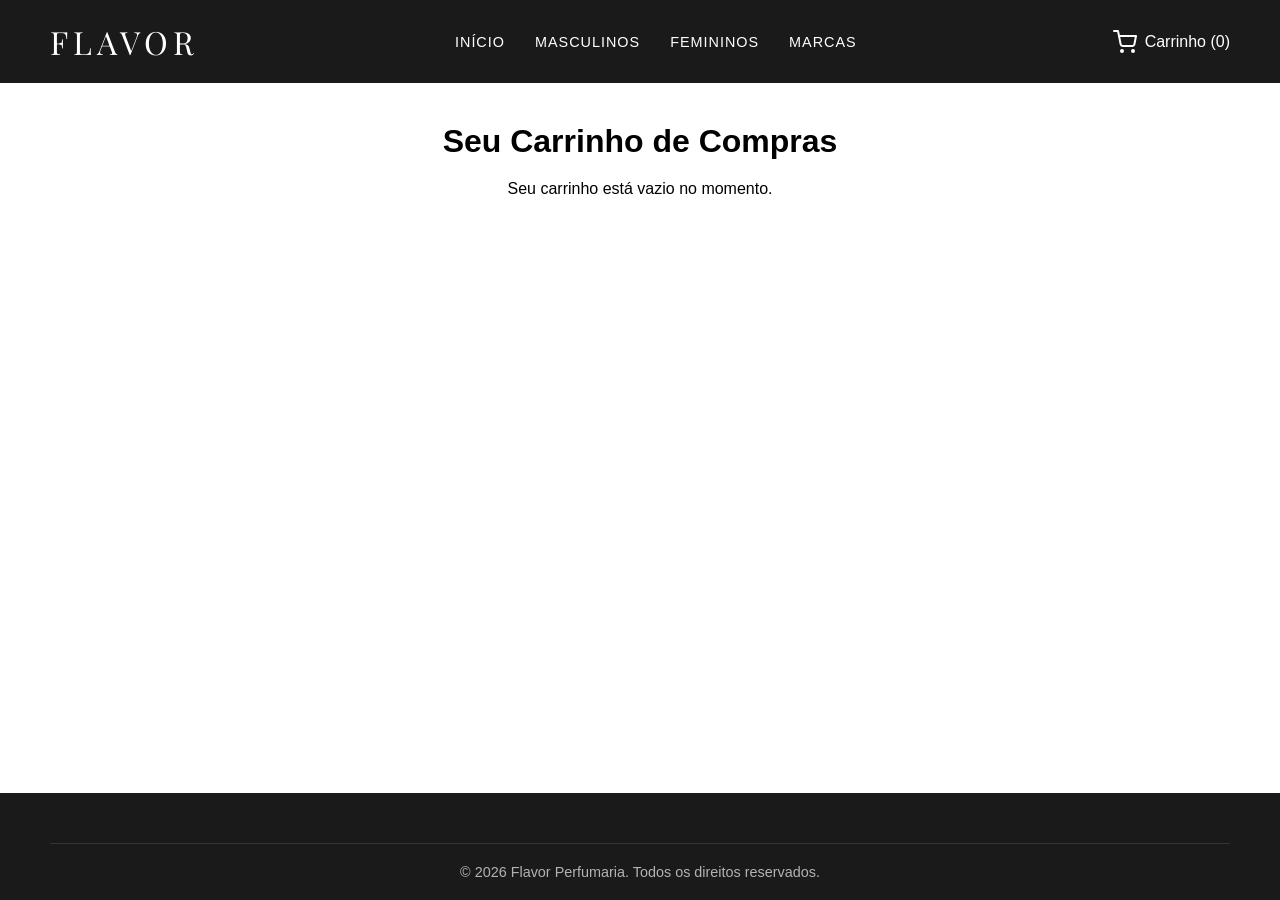
<file: carrinho.html>
<!DOCTYPE html>
<html lang="pt-BR">
<head>
    <meta charset="UTF-8">
    <meta name="viewport" content="width=device-width, initial-scale=1.0">
    <title>Seu Carrinho | Flavor Perfumaria</title>
    <link href="https://fonts.googleapis.com/css2?family=Playfair+Display:ital,wght@0,400..900;1,400..900&display=swap" rel="stylesheet">
    <link rel="stylesheet" href="css/style.css">
</head>
<body>

    <header>
        <div class="logo">
            <a href="index.html" style="text-decoration: none; color: inherit;">
                <h2>Flavor</h2>
            </a>
        </div>
        <nav>
            <ul>
                <li><a href="index.html">Início</a></li>
                <li><a href="#">Masculinos</a></li>
                <li><a href="#">Femininos</a></li>
                <li><a href="#">Marcas</a></li>
            </ul>
        </nav>
        <a href="carrinho.html" class="carrinho" style="text-decoration: none;">
            <svg xmlns="http://www.w3.org/2000/svg" width="24" height="24" viewBox="0 0 24 24" fill="none" stroke="currentColor" stroke-width="2" stroke-linecap="round" stroke-linejoin="round">
                <circle cx="9" cy="21" r="1"></circle>
                <circle cx="20" cy="21" r="1"></circle>
                <path d="M1 1h4l2.68 13.39a2 2 0 0 0 2 1.61h9.72a2 2 0 0 0 2-1.61L23 6H6"></path>
            </svg>
            <span>Carrinho (0)</span>
        </a>
    </header>

    <main class="container-carrinho">
        <h1 style="margin-bottom: 20px;">Seu Carrinho de Compras</h1>
        <p id="mensagem-vazio">Seu carrinho está vazio no momento.</p>
        
        <div class="itens-carrinho"></div>

        <div class="resumo-carrinho" style="display: none;">
            <h3>Total da Compra: <span id="valor-total">R$ 0.00</span></h3>
            <button class="botao-comprar-grande" style="margin-top: 20px;">Finalizar Pedido</button>
        </div>
    </main>

    <footer>
        <div class="footer-base">
            <p>&copy; 2026 Flavor Perfumaria. Todos os direitos reservados.</p>
        </div>
    </footer>

    <script src="js/carrinho.js" type="module"></script>
</body>
</html>
</file>
<file: css/style.css>
/* ========================================== */
/* 1. CONFIGURAÇÕES GERAIS E RESET            */
/* ========================================== */
* {
    margin: 0;
    padding: 0;
    box-sizing: border-box;
    font-family: 'Segoe UI', Tahoma, Geneva, Verdana, sans-serif;
}

body {
    display: flex;
    flex-direction: column;
    min-height: 100vh;
}

html {
    scroll-behavior: smooth;
}

main {
    flex: 1;
}

.container-carrinho {
    padding: 40px 10%;
    text-align: center;
}

.logo h2, .footer-logo h3 {
    font-family: 'Playfair Display', serif;
    font-size: 2rem;
    text-transform: uppercase;
    letter-spacing: 5px;
    font-weight: 400;
}

/* ========================================== */
/* 2. CABEÇALHO (HEADER)                      */
/* ========================================== */
header {
    display: flex;
    justify-content: space-between;
    align-items: center;
    padding: 20px 50px;
    background-color: #1a1a1a; 
    color: #ffffff;
}

header nav ul {
    display: flex;
    list-style: none; 
    gap: 30px; 
}

header nav a {
    color: #ffffff;
    text-decoration: none; 
    text-transform: uppercase;
    font-size: 0.9rem;
    letter-spacing: 1px;
}

/* ========================================== */
/* 3. ÁREA DE DESTAQUE (BANNER)               */
/* ========================================== */
.banner {
    height: 70vh;
    background-color: #f5f5f7;
    display: flex;
    flex-direction: column;
    justify-content: center; 
    align-items: center; 
    text-align: center; 
}

.banner h1 {
    font-size: 3rem;
    margin-bottom: 15px;
    color: #333333;
}

.banner p {
    font-size: 1.2rem;
    margin-bottom: 30px;
    color: #555;
}

.banner button {
    padding: 15px 40px;
    background-color: transparent;
    color: #1a1a1a;
    border: 2px solid #1a1a1a;
    font-size: 1rem;
    font-weight: bold;
    text-transform: uppercase;
    letter-spacing: 2px;
    cursor: pointer;
    transition: 0.4s;
}

.banner button:hover {
    background-color: #1a1a1a;
    color: bisque;
}

/* ========================================== */
/* 4. VITRINE E PRODUTOS (GRADE)              */
/* ========================================== */
.vitrine {
    padding: 60px 50px; 
    text-align: center;
    background-color: #ffffff;
}

.vitrine h2 {
    font-size: 2rem;
    margin-bottom: 40px;
    color: #333333;
}

.grid-produtos {
    display: grid;
    grid-template-columns: repeat(auto-fit, minmax(250px, 1fr));
    gap: 30px; 
}

.cartao {
    border: 1px solid #e0e0e0;
    padding: 20px;
    border-radius: 8px;
    display: flex;
    flex-direction: column;
    justify-content: space-between;
    height: 100%;
}

.cartao img {
    width: 100%;
    height: 350px;
    object-fit: contain;
    background-color: #f9f9f9;
    border-radius: 8px 8px 0 0;
    transition: transform 0.4s ease;
}

.cartao img:hover {
    transform: scale(1.05);
    cursor: pointer;
}

.cartao h3 {
    min-height: 3em;
    display: flex;
    align-items: center;
    justify-content: center;
}

.preco {
    font-weight: bold;
    font-size: 1.3rem;
    color: #1a1a1a;
    margin-top: auto;
}

/* ========================================== */
/* 5. BOTÕES PADRÃO                           */
/* ========================================== */
.cartao .botao-mais-detalhes {
    display: block;
    text-align: center;
    text-decoration: none;
    background-color: #1a1a1a;
    color: #ffffff;
    padding: 17px 40px;
    font-weight: bold;
    font-size: 13px;
    letter-spacing: 1px;
    transition: background 0.3s;
    margin-top: 15px;
}

.cartao .botao-mais-detalhes:hover {
    background-color: #333333;
}

.carrinho {
    display: flex;
    align-items: center;
    gap: 8px;
    color: #ffffff;
    cursor: pointer;
}

/* ========================================== */
/* 6. RODAPÉ (FOOTER)                         */
/* ========================================== */
footer {
    background-color: #1a1a1a;
    color: #ffffff;
    padding: 50px 50px 20px 50px;
    margin-top: 50px;
}

.footer-conteudo {
    display: flex;
    justify-content: space-between;
    gap: 30px;
    margin-bottom: 40px;
}

.footer-logo h3 {
    font-size: 1.8rem;
    margin-bottom: 10px;
}

.footer-links h4,
.footer-contato h4 {
    margin-bottom: 15px;
    color: #b3b3b3;
}

.footer-links ul {
    list-style: none;
}

.footer-links a {
    color: #ffffff;
    text-decoration: none;
    line-height: 1.8;
    transition: 0.3s;
}

.footer-links a:hover {
    color: #b3b3b3;
}

.footer-base {
    text-align: center;
    border-top: 1px solid #333333;
    padding-top: 20px;
    font-size: 0.9rem;
    color: #b3b3b3;
}

/* ========================================== */
/* 7. PÁGINA DO PRODUTO                       */
/* ========================================== */

.detalhes-produto {
    display: flex;
    align-items: center;
    gap: 50px;
    padding: 80px 50px;
    max-width: 1200px;
    margin: 0 auto;
}

.galeria,
.info-compra {
    flex: 1;
}

.galeria img {
    width: 100%;
    max-height: 550px;
    object-fit: contain;
}

.info-compra {
    display: flex;
    flex-direction: column;
    gap: 20px;
}

.info-compra h1 {
    font-family: 'Playfair Display', serif;
    font-size: 3rem;
    color: #1a1a1a;
}

.info-compra .subtitulo {
    color: #666666;
    text-transform: uppercase;
    letter-spacing: 2px;
    font-size: 0.9rem;
    font-weight: bold;
}

.info-compra .descricao {
    line-height: 1.8;
    color: #444444;
    font-size: 1.1rem;
}

.info-compra .preco-grande {
    font-size: 2.5rem;
    font-weight: bold;
    color: #1a1a1a;
    margin-top: 10px;
}

.botao-comprar-grande {
    padding: 20px;
    background-color: #1a1a1a;
    color: #ffffff;
    border: none;
    font-size: 1.1rem;
    font-weight: bold;
    text-transform: uppercase;
    letter-spacing: 3px;
    cursor: pointer;
    transition: 0.4s;
    margin-top: 15px;
}

.botao-comprar-grande:hover {
    background-color: #444444;
    transform: translateY(-3px);
}

/* ========================================== */
/* 8. DESCRIÇÃO COMPLETA DO PRODUTO           */
/* ========================================== */

.descricao-completa {
    max-width: 1000px;
    margin: 80px auto;
    padding: 0 50px;
}

.descricao-header {
    text-align: center;
    margin-bottom: 40px;
}

.descricao-header h2 {
    font-family: 'Playfair Display', serif;
    font-size: 2.5rem;
    color: #1a1a1a;
    margin-bottom: 10px;
}

.descricao-header hr {
    width: 60px;
    margin: 0 auto;
    border: none;
    border-top: 2px solid #1a1a1a;
}

.descricao-conteudo {
    display: flex;
    gap: 60px;
    line-height: 1.8;
}

.texto-historia {
    flex: 1;
    font-size: 1.1rem;
    color: #444444;
}

.piramide-olfativa {
    flex: 1;
    background-color: #f9f9f9;
    padding: 30px;
    border-radius: 8px;
}

.piramide-olfativa h3 {
    font-size: 1rem;
    color: #1a1a1a;
    margin-bottom: 5px;
    margin-top: 20px;
}

.piramide-olfativa h3:first-child {
    margin-top: 0;
}

.piramide-olfativa p {
    color: #666666;
}

.cartao a {
    text-decoration: none;
    color: inherit;
}

/* ========================================== */
/* 9. PÁGINA DO CARRINHO                         */
/* ========================================== */
.item-carrinho {
    display: flex;
    align-items: center;
    justify-content: space-between;
    border-bottom: 1px solid #e0e0e0;
    padding: 20px 0;
    max-width: 800px;
    margin: 0 auto;
}

.item-carrinho img {
    width: 80px;
    height: auto;
    border-radius: 4px;
}

.item-carrinho-info {
    flex: 1;
    text-align: left;
    padding: 0 20px;
}

.item-carrinho-info h3 {
    font-family: 'Playfair Display', serif;
    font-size: 1.2rem;
    color: #1a1a1a;
}

.item-carrinho-preco {
    font-weight: bold;
    font-size: 1.1rem;
}

.resumo-carrinho {
    max-width: 800px;
    margin: 40px auto;
    text-align: right;
    border-top: 2px solid #1a1a1a;
    padding-top: 20px;
}

.btn-remover {
    background: none;
    border: none;
    color: #888888;
    cursor: pointer;
    font-size: 0.85rem;
    text-transform: uppercase;
    letter-spacing: 1px;
    padding: 0;
    margin-top: 12px;
    transition: color 0.3s ease;
}

.btn-remover:hover {
    color: #cc0000;
    text-decoration: underline;
}

/* Componente: Toast Notification */
.toast-container {
    position: fixed;
    bottom: 20px;
    right: 20px;
    display: flex;
    flex-direction: column;
    gap: 10px;
    z-index: 9999;
}

.toast {
    background-color: #1a1a1a;
    color: #ffffff;
    padding: 15px 25px;
    border-radius: 4px;
    border-left: 5px solid #d4af37;
    font-size: 14px;
    box-shadow: 0 4px 12px rgba(0, 0, 0, 0.15);
    transform: translateX(120%);
    opacity: 0;
    transition: all 0.4s cubic-bezier(0.68, -0.55, 0.265, 1.55);
}

.toast.mostrar {
    transform: translateX(0);
    opacity: 1;
}
</file>
